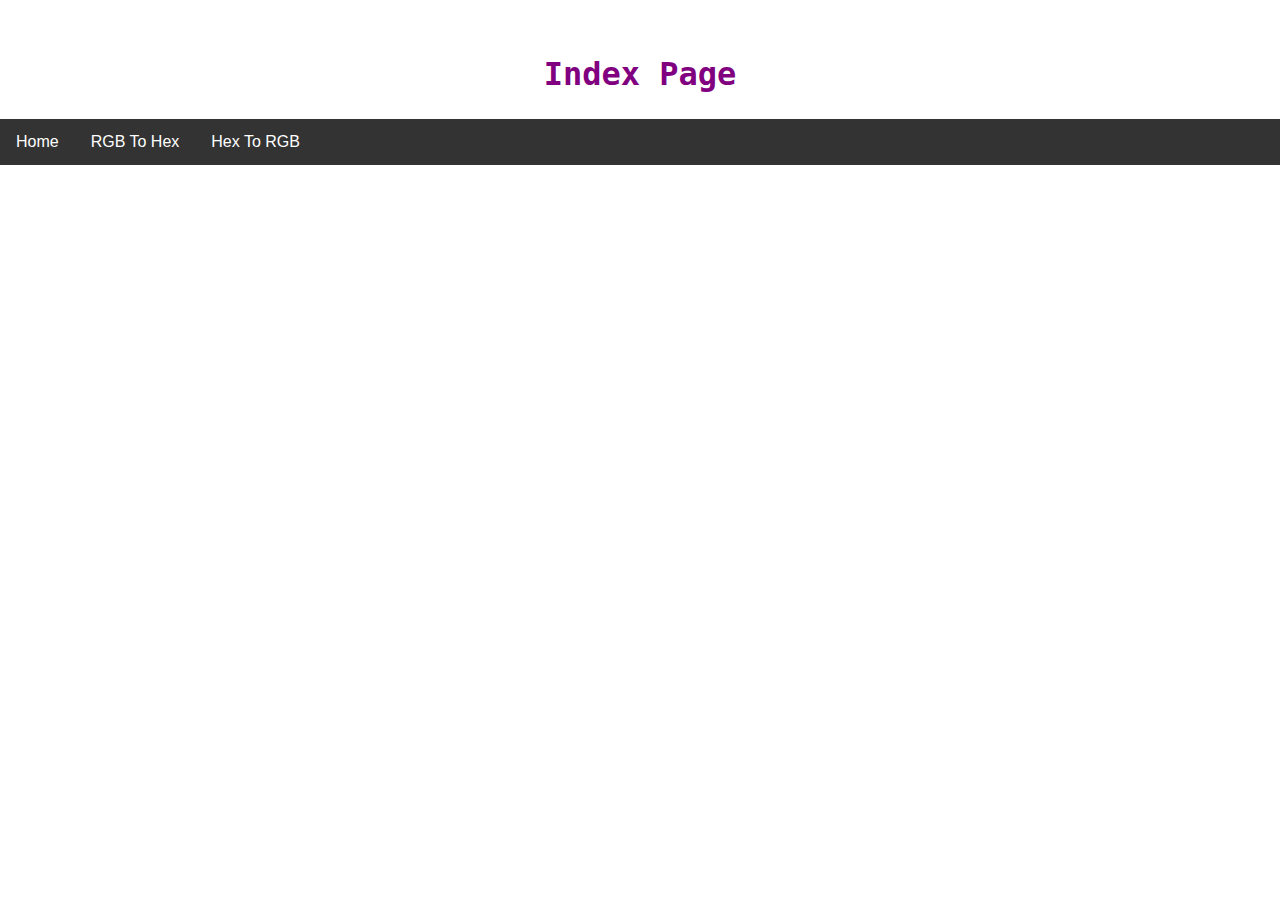
<file: index.html>
<!DOCTYPE html>
<html lang="en">
<head>
    <meta charset="UTF-8">
    <link rel="stylesheet" href="./styles.css">
    <meta name="viewport" content="width=device-width, initial-scale=1.0">
    <title>Colour Converter</title>
</head>
<body>
    <header class="header">
        <h2 class="heading">Index Page</h2>
        <div class="navbar">
            <a href="./index.html">Home</a>
             <a href="./rgb2hex.html">RGB To Hex</a> 
                    <a href="./hex2rgb.html">Hex To RGB</a>
        </div>
           <!--   <div class="dropdown">
              <button class="dropbtn">From Decimal
                <i class="fa fa-caret-down"></i>
              </button>
              <div class="dropdown-content">
                <a href="./dec2bin.html">To Binary</a> 
                <a href="./dec2oct.html">To Octal</a>
                <a href="./dec2hex.html">To Hex</a> 
              </div>
            </div>
            <div class="dropdown">
                <button class="dropbtn">From Octal
                <i class="fa fa-caret-down"></i>
              </button>
              <div class="dropdown-content">
                <a href="./oct2bin.html">To Binary</a> 
                <a href="./oct2dec.html">To Decimal</a> 
                <a href="./oct2hex.html">To Hex</a> 
                 

              </div>
            </div>
            <div class="dropdown">
              <button class="dropbtn">From Hex
              <i class="fa fa-caret-down"></i>
            </button>
            <div class="dropdown-content">
              <a href="./hex2bin.html">To Binary</a> 
              <a href="./hex2dec.html">To Decimal</a> 
              <a href="./hex2oct.html">To Octal</a> 
               

            </div> 
          </div> -->

          </div>
        

    </header>
    
                                                                                                                                                        
    
</body>
</html>
</file>
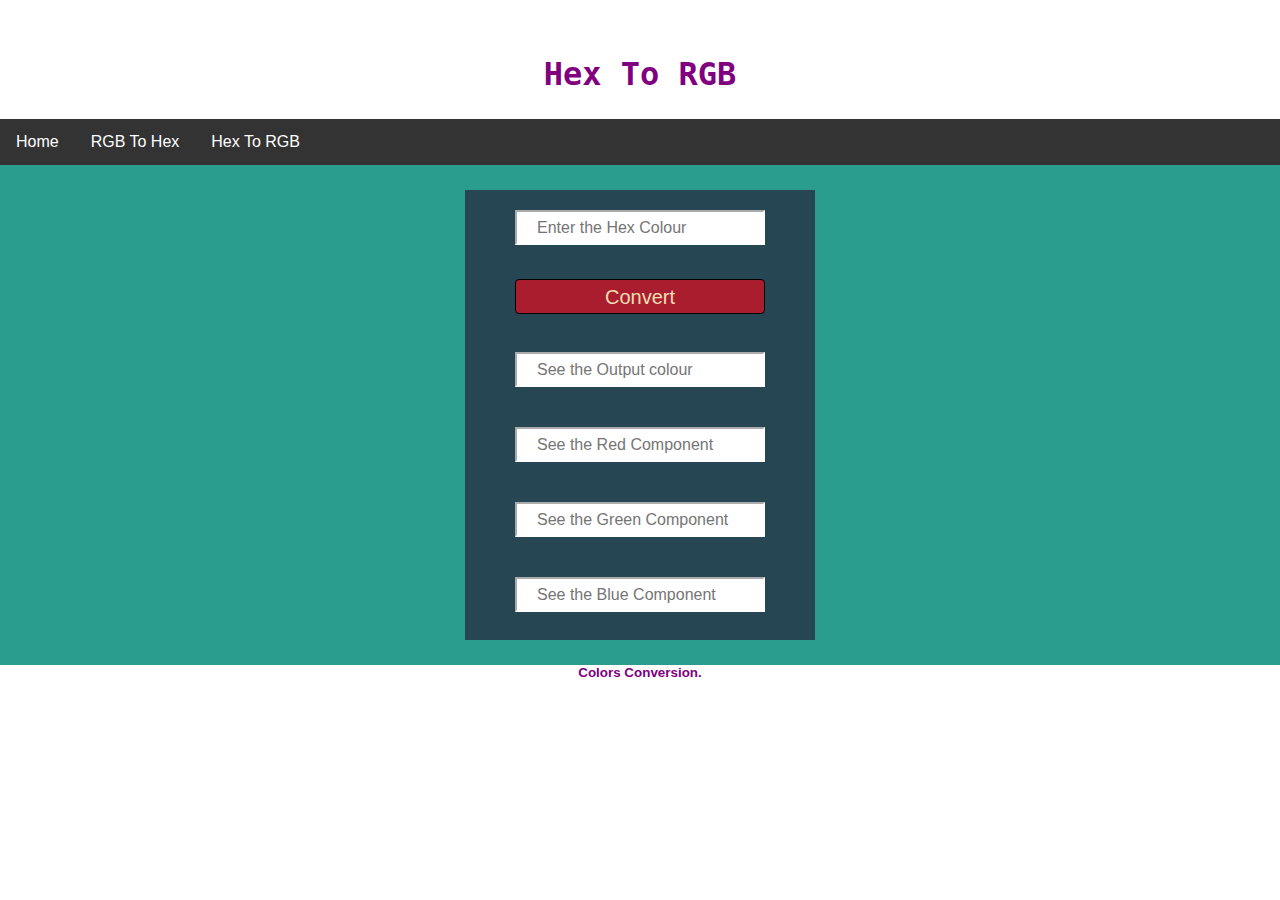
<file: hex2rgb.html>
<!DOCTYPE html>
<html lang="en">
<head>
    <meta charset="UTF-8">
    <link rel="stylesheet" href="./styles.css">
    <meta name="viewport" content="width=device-width, initial-scale=1.0">
    <script defer src='./hex2rgb.js'></script>
    <title>Colour Converter</title>
</head>
<body>
  
      
           
            <header class="header">
                <div class="flex-head">
              <h2 class="heading">Hex To RGB</h2>
            </div>
              <div class="navbar">
                  <a href="./index.html">Home</a>
                  <a href="./rgb2hex.html">RGB To Hex</a>
                   <a href="./hex2rgb.html">Hex To RGB</a> 
                          
              </div>
        <!-- </div>
            <div class="dropdown">
              <button class="dropbtn">From Decimal
                <i class="fa fa-caret-down"></i>
              </button>
              <div class="dropdown-content">
                <a href="./dec2bin.html">To Binary</a> 
                <a href="./dec2oct.html">To Octal</a>
                <a href="./dec2hex.html">To Hex</a> 
              </div>
            </div>
            <div class="dropdown">
                <button class="dropbtn">From Octal
                <i class="fa fa-caret-down"></i>
              </button>
              <div class="dropdown-content">
                <a href="./oct2bin.html">To Binary</a> 
                <a href="./oct2dec.html">To Decimal</a> 
                <a href="./oct2hex.html">To Hex</a> 
                 

              </div>
            </div>
            <div class="dropdown">
              <button class="dropbtn">From Hex
              <i class="fa fa-caret-down"></i>
            </button>
            <div class="dropdown-content">
              <a href="./hex2bin.html">To Binary</a> 
              <a href="./hex2dec.html">To Decimal</a> 
              <a href="./hex2oct.html">To Octal</a> 
               

            </div>
          </div>

          </div> -->
        </div>

    </header>
 
    <section class="logic">
        <div class="body-flex">
      
            <div class="flex-reg">
            
            <!-- </div> -->
            <!-- <div class="flex-btn"> -->
                <div> <input type="text" id="output" class="abc" placeholder="Enter the Hex Colour"></div>
            <div><input type="button" id="convertButton" value="Convert" class="button abc"></div>
            <!-- </div> -->
            
            <!-- <input type="button" id="decode-64" value="Decode-64" >  -->
            
            <!-- <div class="flex-reg"> -->
              
               <div> <input type="text"  class="abc" id="co" placeholder="See the Output colour"></div>
               <div><input type="text" id="inputR" class="abc" placeholder="See the Red Component"></div>
            <div><input type="text" id="inputG" class="abc" placeholder="See the Green Component"></div>
            <div><input type="text" id="inputB" class="abc" placeholder="See the Blue Component"></div>
              </div>
            </section>
            </div>
       

        <!-- <div class="flex-reg">
            <input type="text" id="output" class="op" placeholder="Enter the Hex Input">
            <input type="text"  class="op" id="co" placeholder="See the output colour">
          </div> -->

<!-- <div class="flex-btn">
<input type="button" id="convertButton" value="Convert" class="button">
</div>

 <input type="button" id="decode-64" value="Decode-64" >  -->



  <!-- <div class="flex-reg">
    <input type="text" id="inputR" class="abc" placeholder="The Red Component">
    <input type="text" id="inputG" class="abc" placeholder="The Green Component">
    <input type="text" id="inputB" class="abc" placeholder="The Blue Component">
    </div> --> 
</section>

    <footer class="footer">
        <!-- <div class="footer-div-1"> -->
        <h6 class="footer-para">Colors Conversion.</h6>
       
      </footer>

    
</body>
</html>
</file>
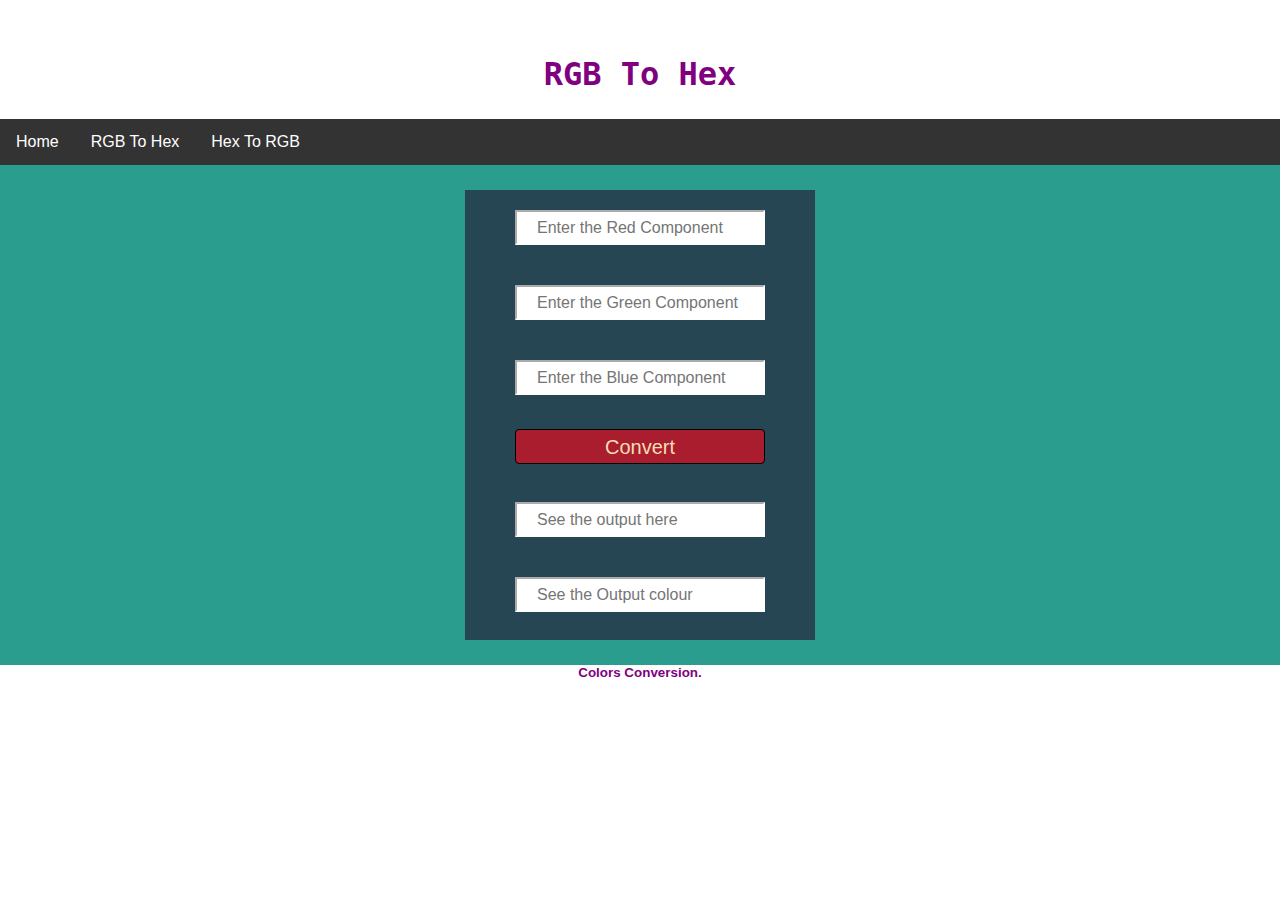
<file: rgb2hex.html>
<!DOCTYPE html>
<html lang="en">
<head>
    <meta charset="UTF-8">
    <link rel="stylesheet" href="./styles.css">
    <meta name="viewport" content="width=device-width, initial-scale=1.0">
    <script defer src='./rgb2hex.js'></script>
    <title>Colour Converter</title>
</head>
<body>
  
      
           
            <header class="header">
              <h2 class="heading">RGB To Hex</h2>
              <div class="navbar">
                  <a href="./index.html">Home</a>
                   <a href="./rgb2hex.html">RGB To Hex</a> 
                          <a href="./hex2rgb.html">Hex To RGB</a>
              </div>
        <!-- </div>
            <div class="dropdown">
              <button class="dropbtn">From Decimal
                <i class="fa fa-caret-down"></i>
              </button>
              <div class="dropdown-content">
                <a href="./dec2bin.html">To Binary</a> 
                <a href="./dec2oct.html">To Octal</a>
                <a href="./dec2hex.html">To Hex</a> 
              </div>
            </div>
            <div class="dropdown">
                <button class="dropbtn">From Octal
                <i class="fa fa-caret-down"></i>
              </button>
              <div class="dropdown-content">
                <a href="./oct2bin.html">To Binary</a> 
                <a href="./oct2dec.html">To Decimal</a> 
                <a href="./oct2hex.html">To Hex</a> 
                 

              </div>
            </div>
            <div class="dropdown">
              <button class="dropbtn">From Hex
              <i class="fa fa-caret-down"></i>
            </button>
            <div class="dropdown-content">
              <a href="./hex2bin.html">To Binary</a> 
              <a href="./hex2dec.html">To Decimal</a> 
              <a href="./hex2oct.html">To Octal</a> 
               

            </div>
          </div>

          </div> -->
        </div>

    </header>
 
    <section class="logic">
      <div class="body-flex">
      
<div class="flex-reg">
<div><input type="text" id="inputR" class="abc" placeholder="Enter the Red Component"></div>
<div><input type="text" id="inputG" class="abc" placeholder="Enter the Green Component"></div>
<div><input type="text" id="inputB" class="abc" placeholder="Enter the Blue Component"></div>
<!-- </div> -->
<!-- <div class="flex-btn"> -->
<div><input type="button" id="convertButton" value="Convert" class="button abc"></div>
<!-- </div> -->

<!-- <input type="button" id="decode-64" value="Decode-64" >  -->

<!-- <div class="flex-reg"> -->
 
   <div> <input type="text" id="output" class="abc" placeholder="See the output here"></div>
   <div> <input type="text"  class="abc" id="co" placeholder="See the Output colour"></div>
  </div>
</section>
</div>
    <footer class="footer">
        <!-- <div class="footer-div-1"> -->
        <h6 class="footer-para">Colors Conversion. </h6>
       
      </footer>

    
</body>
</html>
</file>
<file: styles.css>
body {
  margin: 0;
  font-family: 'Segoe UI', Tahoma, Geneva, Verdana, sans-serif;
  color: #34495e;
  font-size: 20px;
}


@media all and (max-width: 980px) {
 
 header{
  
  width: 100%;


  }

  .abc{
    width:10px;
  }

  

  

}

h2{
  color:#e76f51;
}

.heading {
  font-family: "Lucida Console", Monaco, monospace;
  font-size: xx-large;
  /* color: #e76f51; */
  /* display:flex;
  text-align: center; */
}

.abc {
  background-color: white;
  color: #e76f51;
  padding: 12px 20px;
  /* margin: auto;  */
  margin: 20px auto;  
  width: 250px;
  height: 35px;
  border-color: white;
  box-sizing: border-box;
  font-size: 16px;
}

/* .buttondiv
{
  padding: 30px 20px 20px 450px;
  
  margin: 0 auto;
} */

.header {
  background-image: url('https://images.unsplash.com/photo-1484584343816-b22e89904ab2?ixid=MXwxMjA3fDB8MHxwaG90by1wYWdlfHx8fGVufDB8fHw%3D&ixlib=rb-1.2.1&auto=format&fit=crop&w=1868&q=80');
  background-size: cover;
  background-repeat: no-repeat;

  padding-top: 28px;
  color: white;
}

.placeholder {
  color: gray;
}

.body-flex
{
  background-color: #264653;
  width: 350px;
  height:450px;
  margin: 20px auto;  
  
}

.logic {
   background-color: #2a9d8f; 
  min-height: 500px;
  display: flex;
  align-items: center;

}

.flex-reg
{
  display: flex;

  /* Then we define the flow direction 
     and if we allow the items to wrap 
   * Remember this is the same as:
   * flex-direction: row;
   * flex-wrap: wrap;
   */
   flex-direction: column;
  justify-content: space-between;
  align-items: center;
  /* flex-flow: row wrap;

  /* Then we define how is distributed the remaining space */
  /* justify-content: space-around; */ 
}

.flex-head
{
  display: flex;

  /* Then we define the flow direction 
     and if we allow the items to wrap 
   * Remember this is the same as:
   * flex-direction: row;
   * flex-wrap: wrap;
   */
  flex-flow: row wrap;
  align-items: center;

  /* Then we define how is distributed the remaining space */
  justify-content: space-around;
}


.flex-btn
{
  display: flex;

  /* Then we define the flow direction 
     and if we allow the items to wrap 
   * Remember this is the same as:
   * flex-direction: row;
   * flex-wrap: wrap;
   */
  flex-flow: row wrap;

  align-items: center;

  /* Then we define how is distributed the remaining space */
  justify-content: space-around;
}

.footer-para {
  color:purple;
  margin: auto;
  text-align: center;
}

.footer {
  background-image: url('https://images.unsplash.com/photo-1484584343816-b22e89904ab2?ixid=MXwxMjA3fDB8MHxwaG90by1wYWdlfHx8fGVufDB8fHw%3D&ixlib=rb-1.2.1&auto=format&fit=crop&w=1868&q=80');
  background-size: cover;
  background-repeat: no-repeat;                                                             
  color: white;
  height: 100px;
}

/* .abc::after {
  background-color: grey;
  content: '';
  display: block;
  position: absolute;
  top: 10px;
  left: 10px;
  right: 10px;
  bottom: 10px;
  z-index: -1;
} */

.button {
  border-radius: 4px;
  background-color: #f4511e;
  border: none;
  color: #FFFFFF;
  text-align: center;
  font-size: 28px;
  font-style: bold;
  /* padding: 20px; */
  margin: 0 auto;  
  width: 250px;
  height: 35px;
  /* width: 200px; */
  transition: all 0.5s;
  cursor: pointer;
  /* margin: 5px; */
}

.button span {
  cursor: pointer;
  display: inline-block;
  position: relative;
  transition: 0.5s;
}

.button span:after {
  content: '\00bb';
  position: absolute;
  opacity: 0;
  top: 0;
  right: -20px;
  transition: 0.5s;
}

.button:hover span {
  padding-right: 25px;
}

.button:hover span:after {
  opacity: 1;
  right: 0;
}
#color {
  min-height: 40px; 
  border: 1px solid black; 
  background-color:#000000; 
  width: 40px;
}


.op {
  background-color: white;
  color:purple;
  padding: 3px 3px 30x 200px;
  margin: 60px 16px 80px 20px;
  width: 175px;
  height: 50px;
  border-color: white; 
  box-sizing: border-box;
  font-size: 16px;
}

.button {
  /* it starts here       */
  background-color: #aa1d2f;
  color: wheat;
  padding: 6px 6px;
  text-decoration: solid;     
  display: inline-block;
  text-align: center;
  border: 1px solid black;
  font-size: 20px;
  /* margin-left: 30px; */
  margin-top: 14px;
  margin-bottom: 18px;
}

a {
  text-decoration: none;
  color: #3498db;
}

.heading {
  text-align: center;
  color: purple;
}

.header-div-1 {
  width: 1200px;
  margin: 0 auto;
}

.navbar {
  overflow: hidden;
  background-color: #333;
}

.navbar a {
  float: left;
  font-size: 16px;
  color: white;
  text-align: center;
  padding: 14px 16px;
  text-decoration: none;
}

.dropdown {
  float: left;
  overflow: hidden;
}

.dropdown .dropbtn {
  font-size: 16px;
  border: none;
  outline: none;
  color: white;
  padding: 14px 16px;
  background-color: inherit;
  font-family: inherit;
  margin: 0;
}

/* Links inside the dropdown */
.dropdown-content a {
  float: none;
  color: black;
  padding: 12px 16px;
  text-decoration: none;
  display: block;
  text-align: left;
}

/* Add a red background color to navbar links on hover */
.navbar a:hover , .dropdown:hover .dropbtn {
  background-color: purple;
}

/* Dropdown content (hidden by default) */
.dropdown-content {
  display: none;
  position: absolute;
  background-color: #f9f9f9;
  min-width: 160px;
  box-shadow: 1px 8px 16px 1px rgba(0, 0, 0, 0.2);
  z-index: 1;
}

/* Add a grey background color to dropdown links on hover */
.dropdown-content a:hover {
  background-color: #ddd;
}

.dropdown:hover .dropdown-content {
  display: block;
}
</file>
